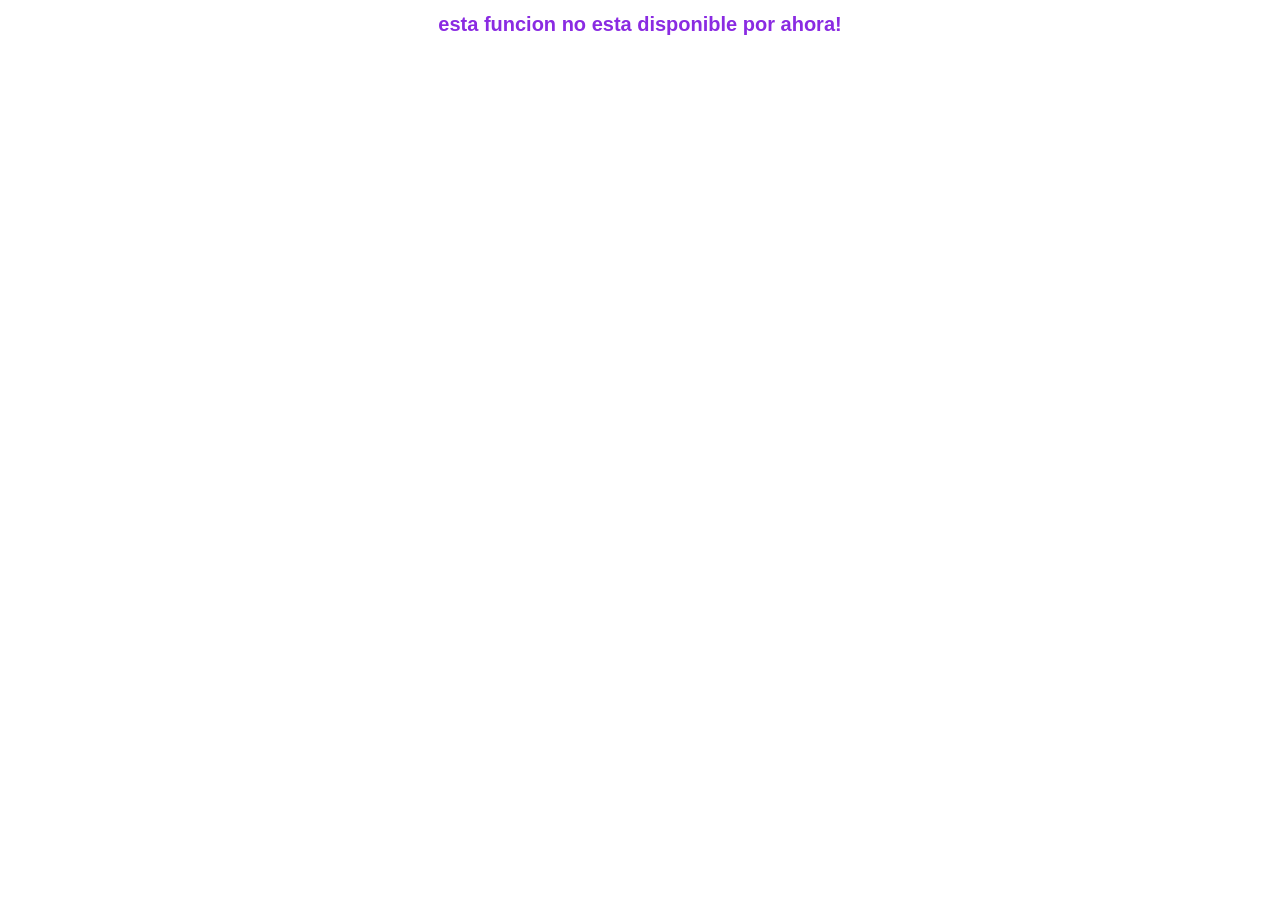
<file: aplica-ya.html>
<!DOCTYPE html>
<html lang="en">
<head>
    <meta charset="UTF-8">
    <meta http-equiv="X-UA-Compatible" content="IE=edge">
    <meta name="viewport" content="width=device-width, initial-scale=1.0">
    <title>Document</title>
</head>
<body>
    <h1>esta funcion no esta disponible por ahora!</h1>
    <style>
        h1{
            color: blueviolet;
            align-items: center;
            justify-content: center;
            display: flex;
            font-size: 1.25em;
            font-family: 'Lucida Sans', 'Lucida Sans Regular', 'Lucida Grande', 'Lucida Sans Unicode', Geneva, Verdana, sans-serif;
        }
    </style>
</body>
</html>
</file>
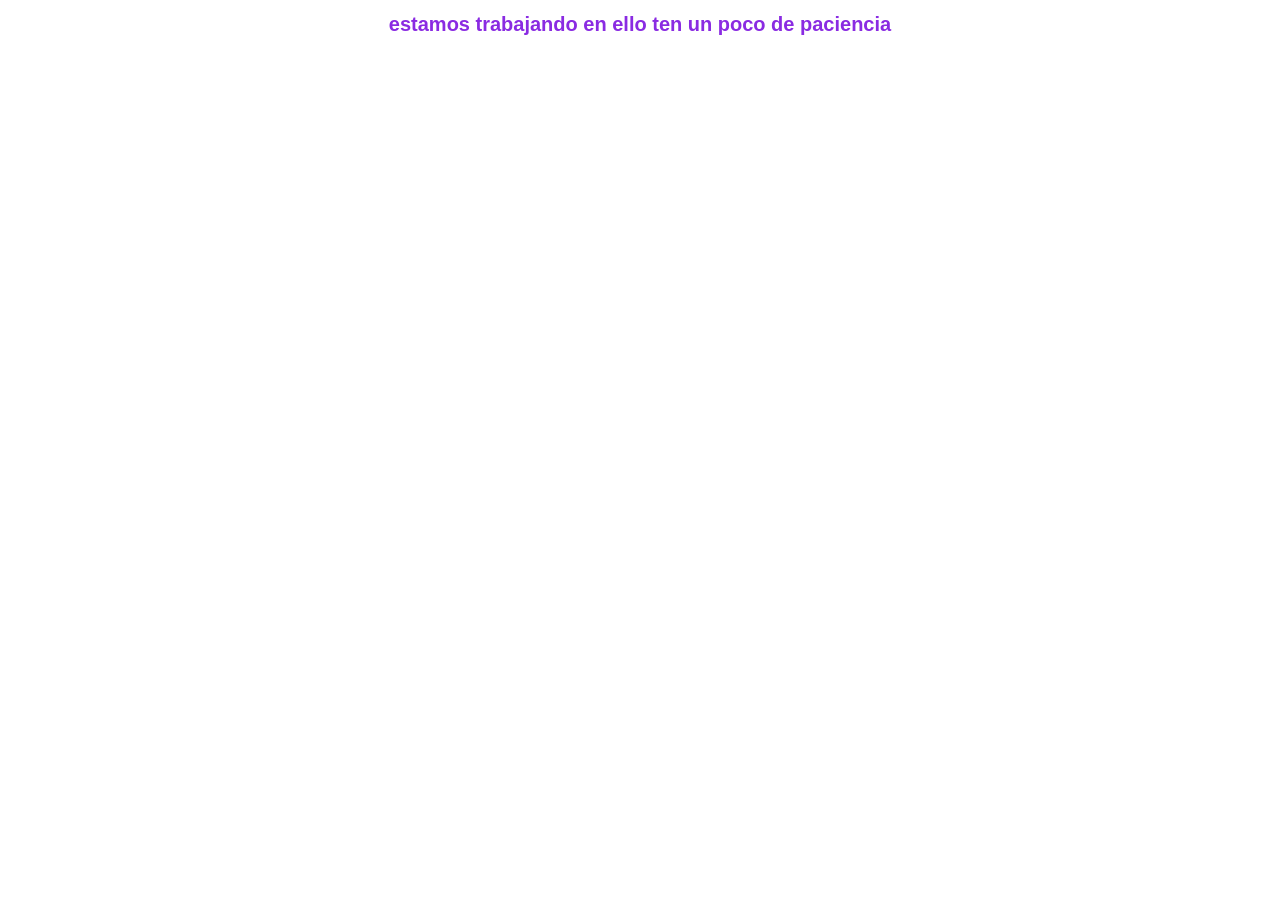
<file: inscripcion-ahora.html>
<!DOCTYPE html>
<html lang="en">
<head>
    <meta charset="UTF-8">
    <meta http-equiv="X-UA-Compatible" content="IE=edge">
    <meta name="viewport" content="width=device-width, initial-scale=1.0">
    <title>Document</title>
</head>
<body>
    <h1>estamos trabajando en ello ten un poco de paciencia</h1>
    <style>
        h1{
            color: blueviolet;
            align-items: center;
            justify-content: center;
            display: flex;
            font-size: 1.25em;
            font-family: 'Lucida Sans', 'Lucida Sans Regular', 'Lucida Grande', 'Lucida Sans Unicode', Geneva, Verdana, sans-serif;
        }
    </style>
</body>
</html>
</file>
